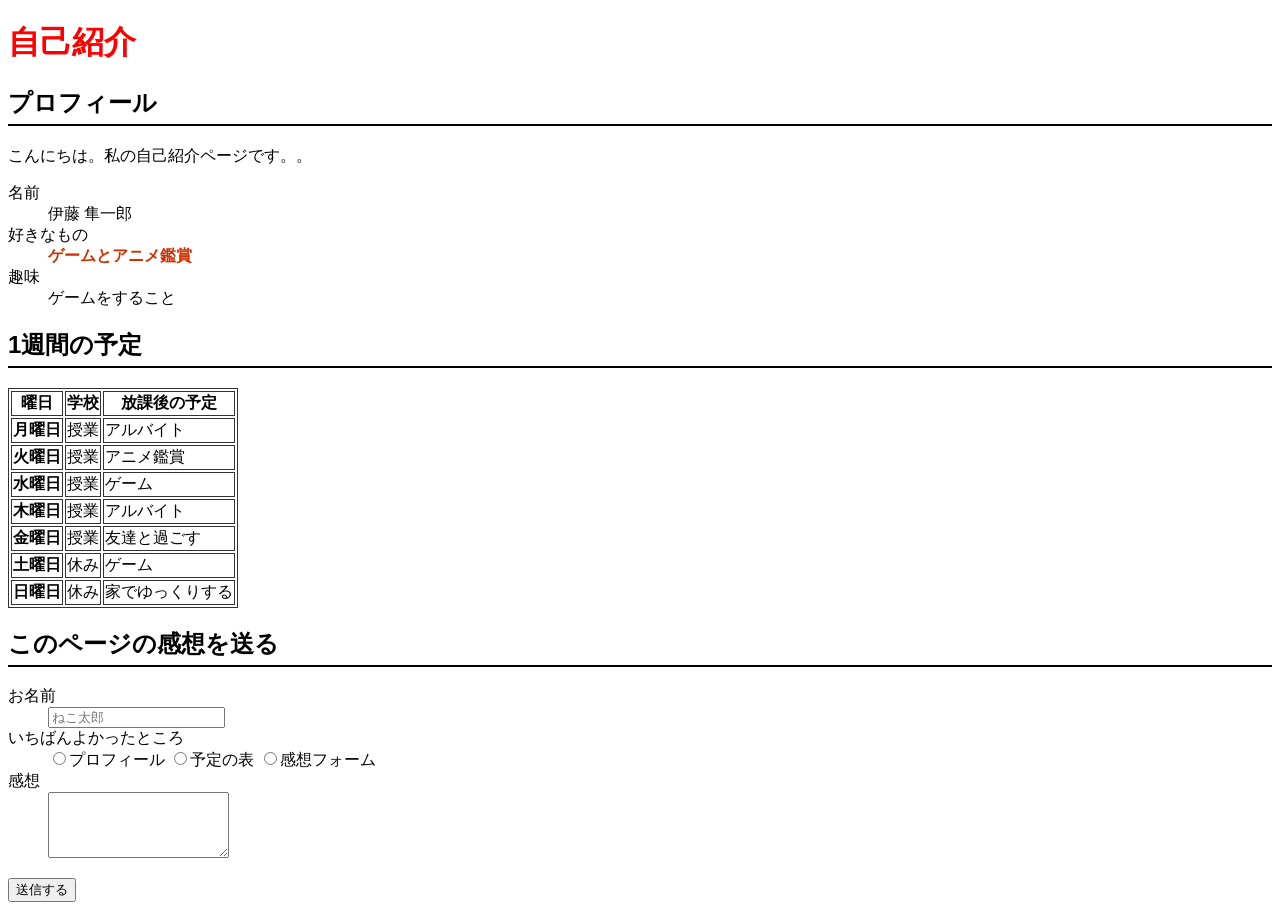
<file: index.html>
<!DOCTYPE html>
<html lang="ja">
<head>
  <meta charset="UTF-8">
  <title>自己紹介ページ</title>
  <link rel="stylesheet" href="css/style.css">
</head>
<body>
  <h1>自己紹介</h1>
  <h2>プロフィール</h2>
  <p>こんにちは。私の自己紹介ページです。。</p>
  <dl>
    <dt>名前</dt>
    <dd>伊藤 隼一郎</dd>
    <dt>好きなもの</dt>
    <dd class="favorite">ゲームとアニメ鑑賞</li></dd>
    <dt>趣味</dt>
    <dd>ゲームをすること</dd>
  </dl>
  <h2>1週間の予定</h2>
  <table>
    <tr>
      <th>曜日</th>
      <th>学校</th>
      <th>放課後の予定</th>
    </tr>
    <tr>
      <th>月曜日</th>
      <td>授業</td>
      <td>アルバイト</td>
    </tr>
    <tr>
      <th>火曜日</th>
      <td>授業</td>
      <td>アニメ鑑賞</td>
    </tr>
    <tr>
      <th>水曜日</th>
      <td>授業</td>
      <td>ゲーム</td>
    </tr>
    <tr>
      <th>木曜日</th>
      <td>授業</td>
      <td>アルバイト</td>
    </tr>
    <tr>
      <th>金曜日</th>
      <td>授業</td>
      <td>友達と過ごす</td>
    </tr>
    <tr>
      <th>土曜日</th>
      <td>休み</td>
      <td>ゲーム</td>
    </tr>
    <tr>
      <th>日曜日</th>
      <td>休み</td>
      <td>家でゆっくりする</td>
    </tr>
  </table>
  <h2>このページの感想を送る</h2>
  <form method="get">
    <dl>
      <dt><label for="visitor-name">お名前</label></dt>
      <dd><input type="text" id="visitor-name" name="visitor-name" required placeholder="ねこ太郎"></dd>
      <dt>いちばんよかったところ</dt>
      <dd>
        <label><input type="radio" name="best" value="profile">プロフィール</label>
        <label><input type="radio" name="best" value="table">予定の表</label>
        <label><input type="radio" name="best" value="form">感想フォーム</label>
      </dd>
      <dt><label for="comment">感想</label></dt>
      <dd><textarea id="comment" name="comment" rows="4"></textarea></dd>
    </dl>
    <button type="submit">送信する</button>
  </form>
</body>
</html>
</file>
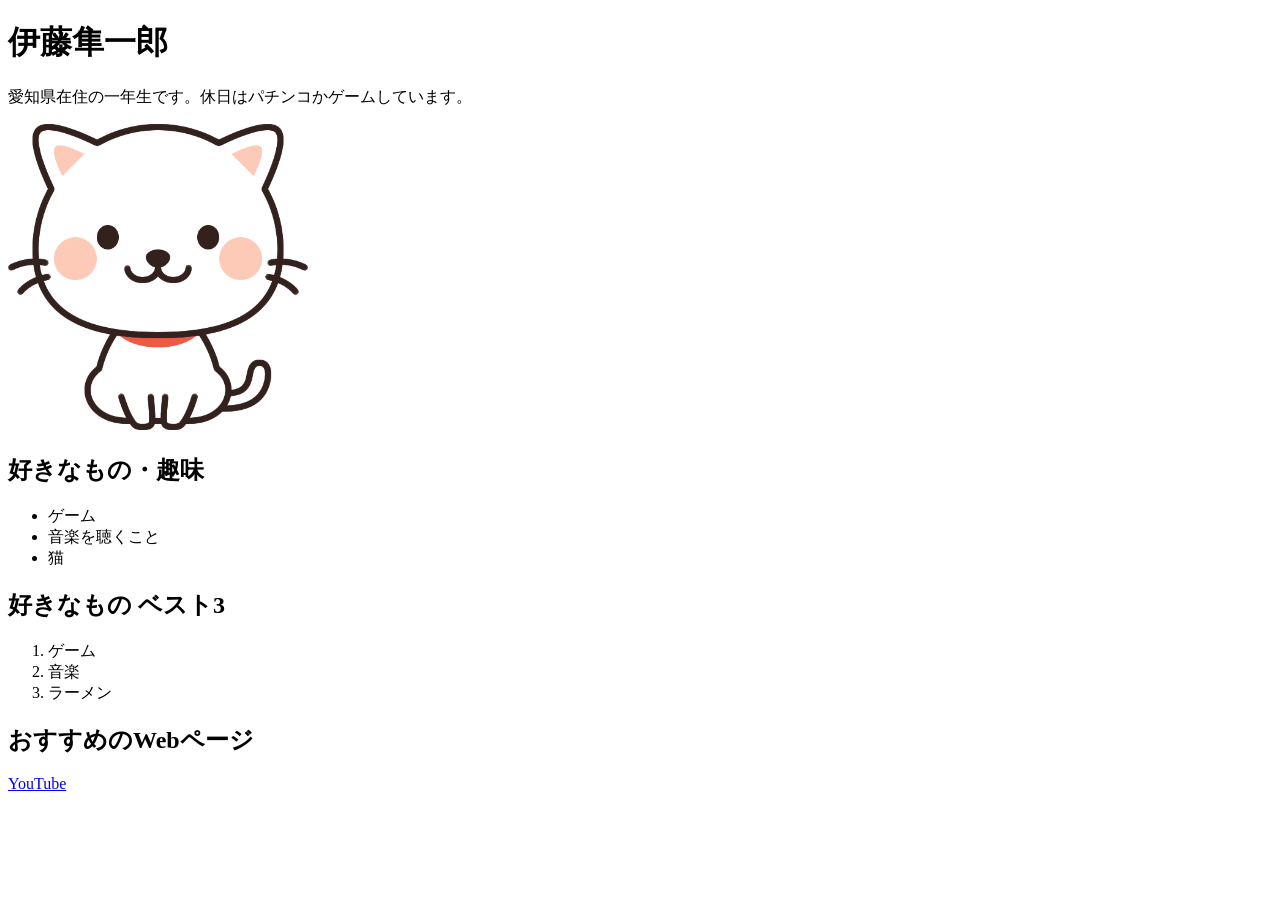
<file: 2-A.html>
<!DOCTYPE html>
<html lang="ja">
<head>
    <meta charset="UTF-8">
    <title>自己紹介</title>
</head>
<body>
    <h1>伊藤隼一郎</h1>
    <p>愛知県在住の一年生です。休日はパチンコかゲームしています。</p>
    <img src="img/neko.png" alt="猫の画像" width="300">
    <h2>好きなもの・趣味</h2>
    <ul>
        <li>ゲーム</li>
        <li>音楽を聴くこと</li>
        <li>猫</li>
    </ul>
    <h2>好きなもの ベスト3</h2>
    <ol>
        <li>ゲーム</li>
        <li>音楽</li>
        <li>ラーメン</li>
    </ol>
    <h2>おすすめのWebページ</h2>
    <p>
        <a href="https://www.youtube.com/">
            YouTube
        </a>
    </p>
</body>
</html>
</file>
<file: css/style.css>
h1 {
    color: #ff0000;
}
body {
    font-family: sans-serif;
}

h1 {
    font-size: 32px;
    color: red;
}

h2 {
    border-bottom: 2px solid black;
    padding-bottom: 5px;
}
table, th, td {
    border: 1px solid #333333;
}
.favorite {
    color: #cc3300;
    font-weight: bold;
}
</file>
